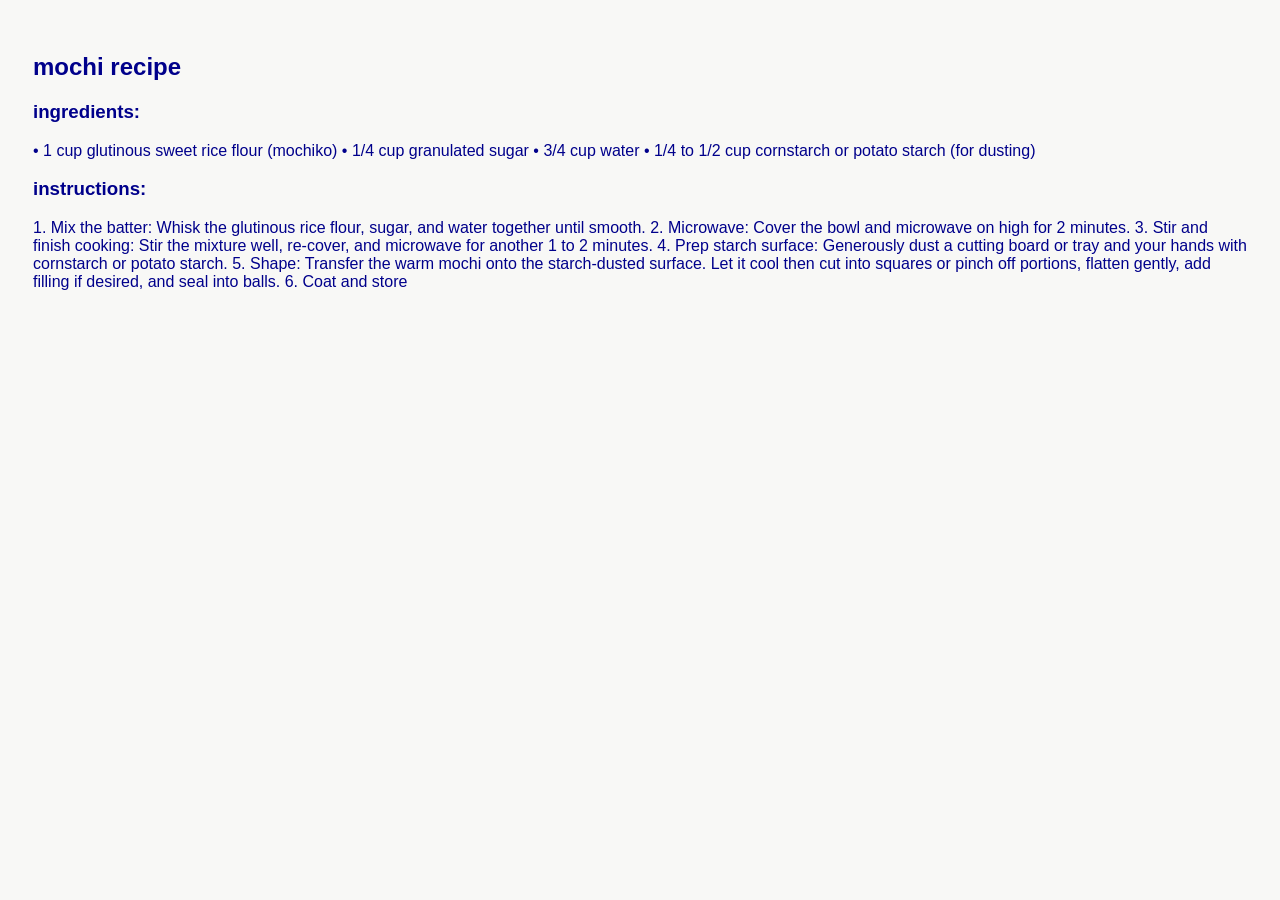
<file: swirl site/recipe.html>
<!DOCTYPE html>
<html lang="en">
<head>
    <meta charset="UTF-8">
    <meta name="viewport" content="width=device-width", initial-scale=1.0">
    <title>mochi recipe</title>
    <link rel="stylesheet" href="styles.css" />
    <link rel="icon" type="image/x-con" href="https://cdn-icons-png.flaticon.com/512/3810/3810654.png">
</head>
<body>
    <h2>mochi recipe</h2>
    <h3>ingredients:</h3>
    <p>
        • 1 cup glutinous sweet rice flour (mochiko)
        • 1/4 cup granulated sugar
        • 3/4 cup water
        • 1/4 to 1/2 cup cornstarch or potato starch (for dusting)
    </p>
    <h3>instructions:</h3>
    <p>
        1. Mix the batter: Whisk the glutinous rice flour, sugar, and water together until smooth.
        2. Microwave: Cover the bowl and microwave on high for 2 minutes.
        3. Stir and finish cooking: Stir the mixture well, re-cover, and microwave for another 1 to 2 minutes.
        4. Prep starch surface: Generously dust a cutting board or tray and your hands with cornstarch or potato starch.
        5. Shape: Transfer the warm mochi onto the starch-dusted surface. Let it cool then cut into squares or pinch off portions, flatten gently, add filling if desired, and seal into balls.
        6. Coat and store 
    </p>
</body>
</html>
</file>
<file: swirl site/styles.css>
body{
    font-family: Helvetica;
    padding: 25px;
    text-align: left;
    background: rgb(248, 248, 246);
    color: darkblue;
}

img {
    width: 200px;
    height: 200px
}

img:hover{
    transform: scalex(2) scaley(2);

    box-shadow: 0 0 20px blue;
}
</file>
